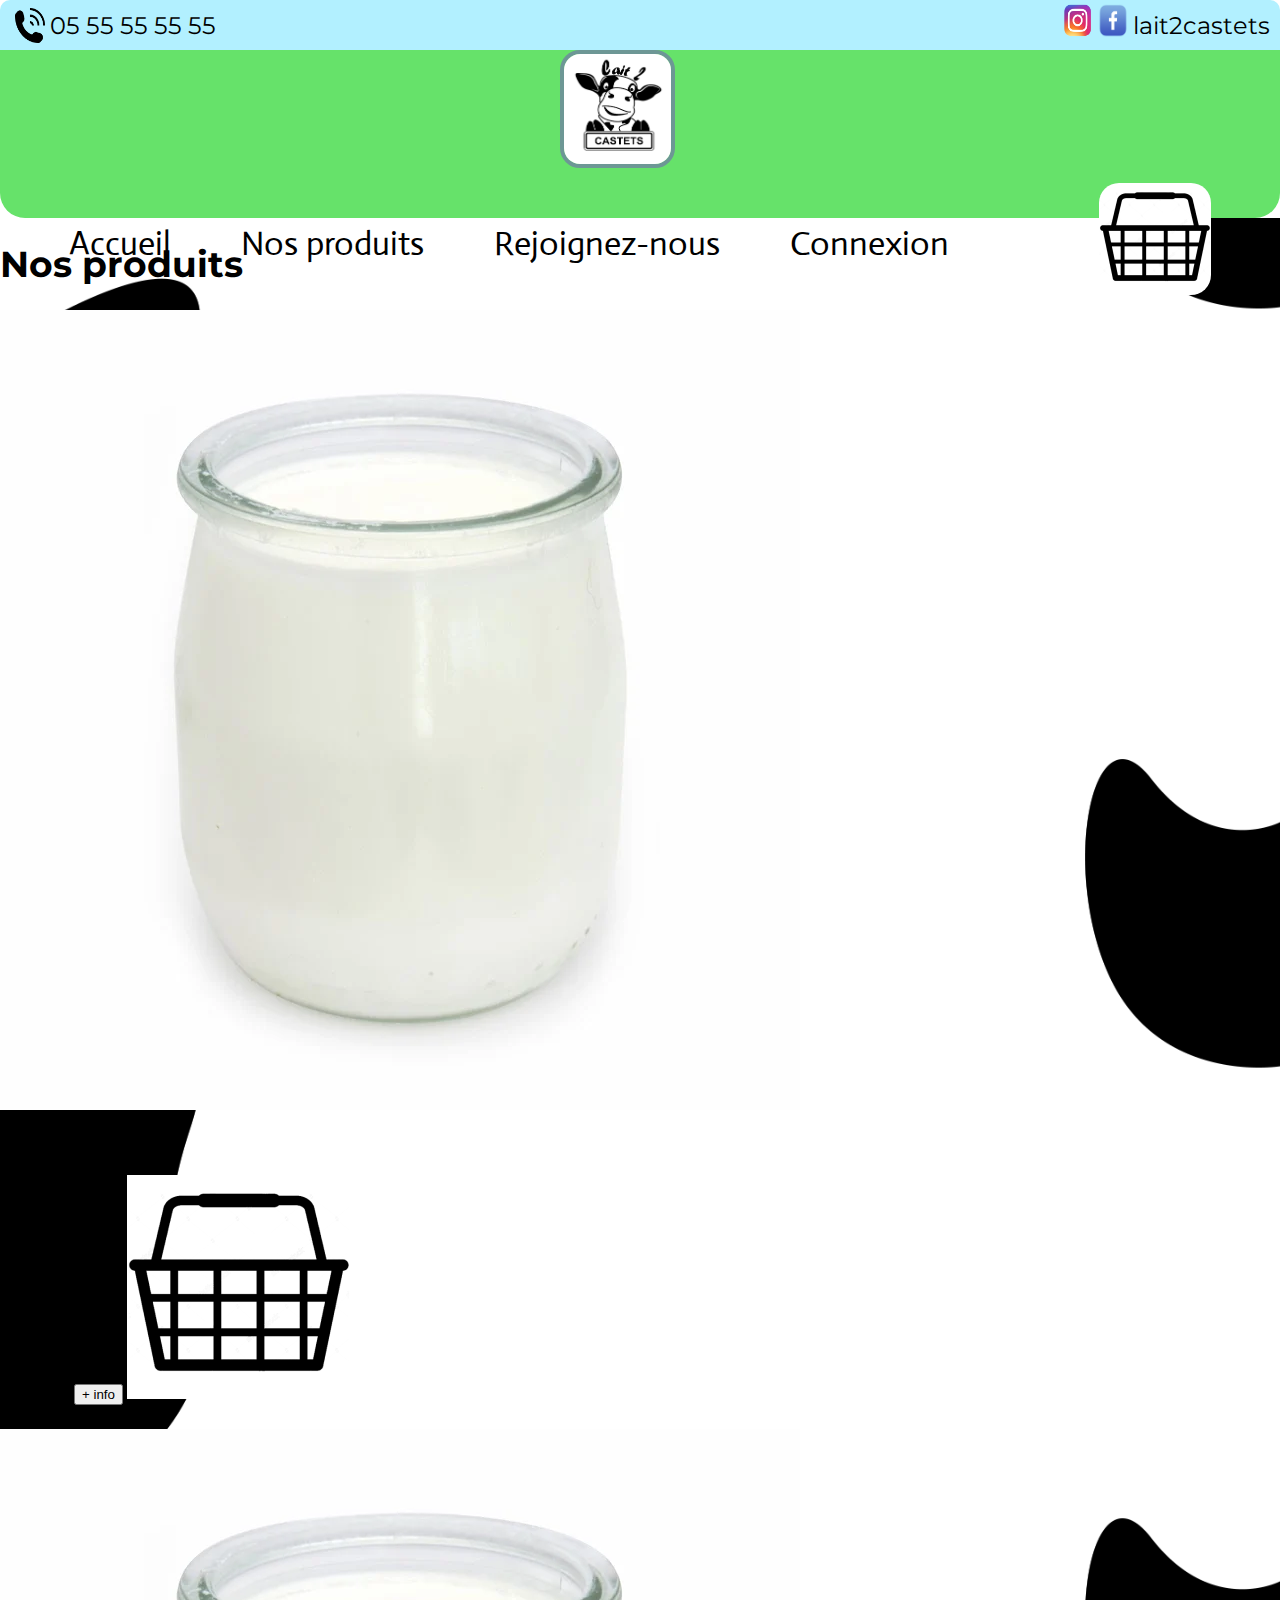
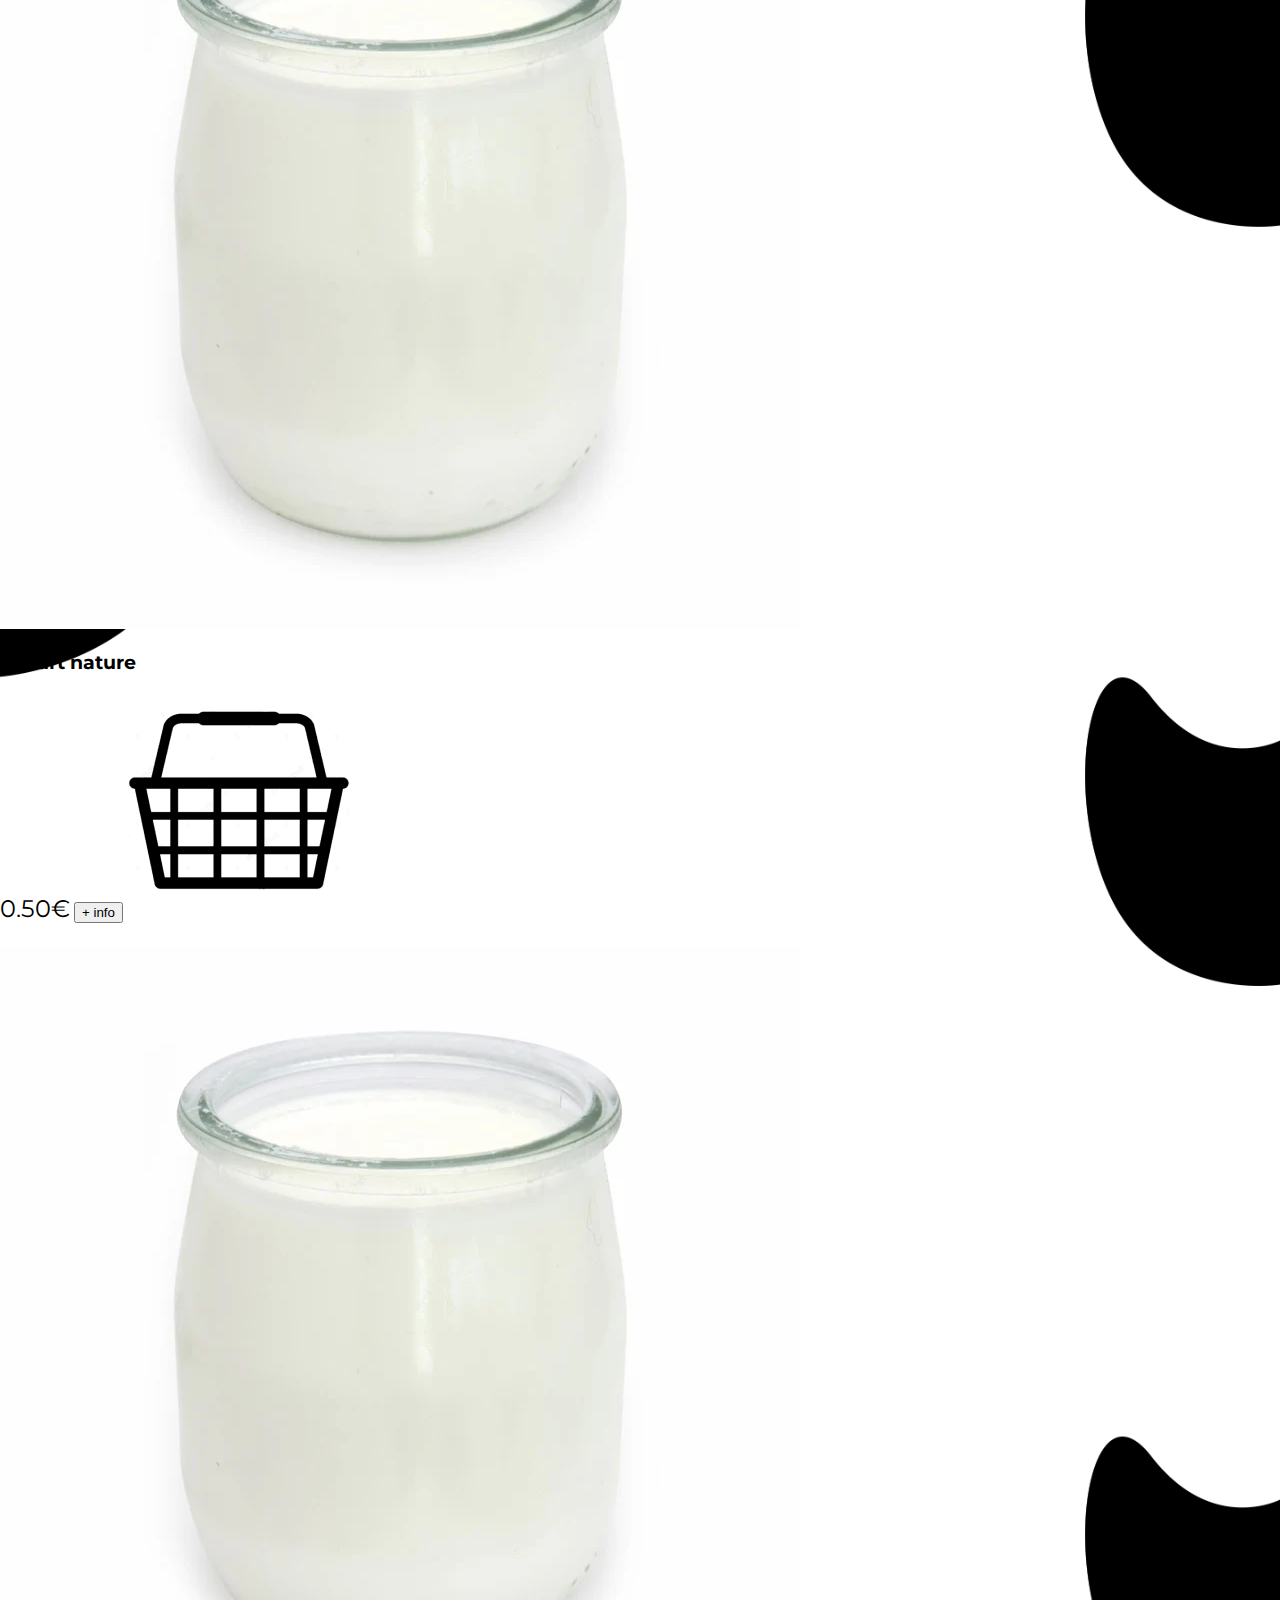
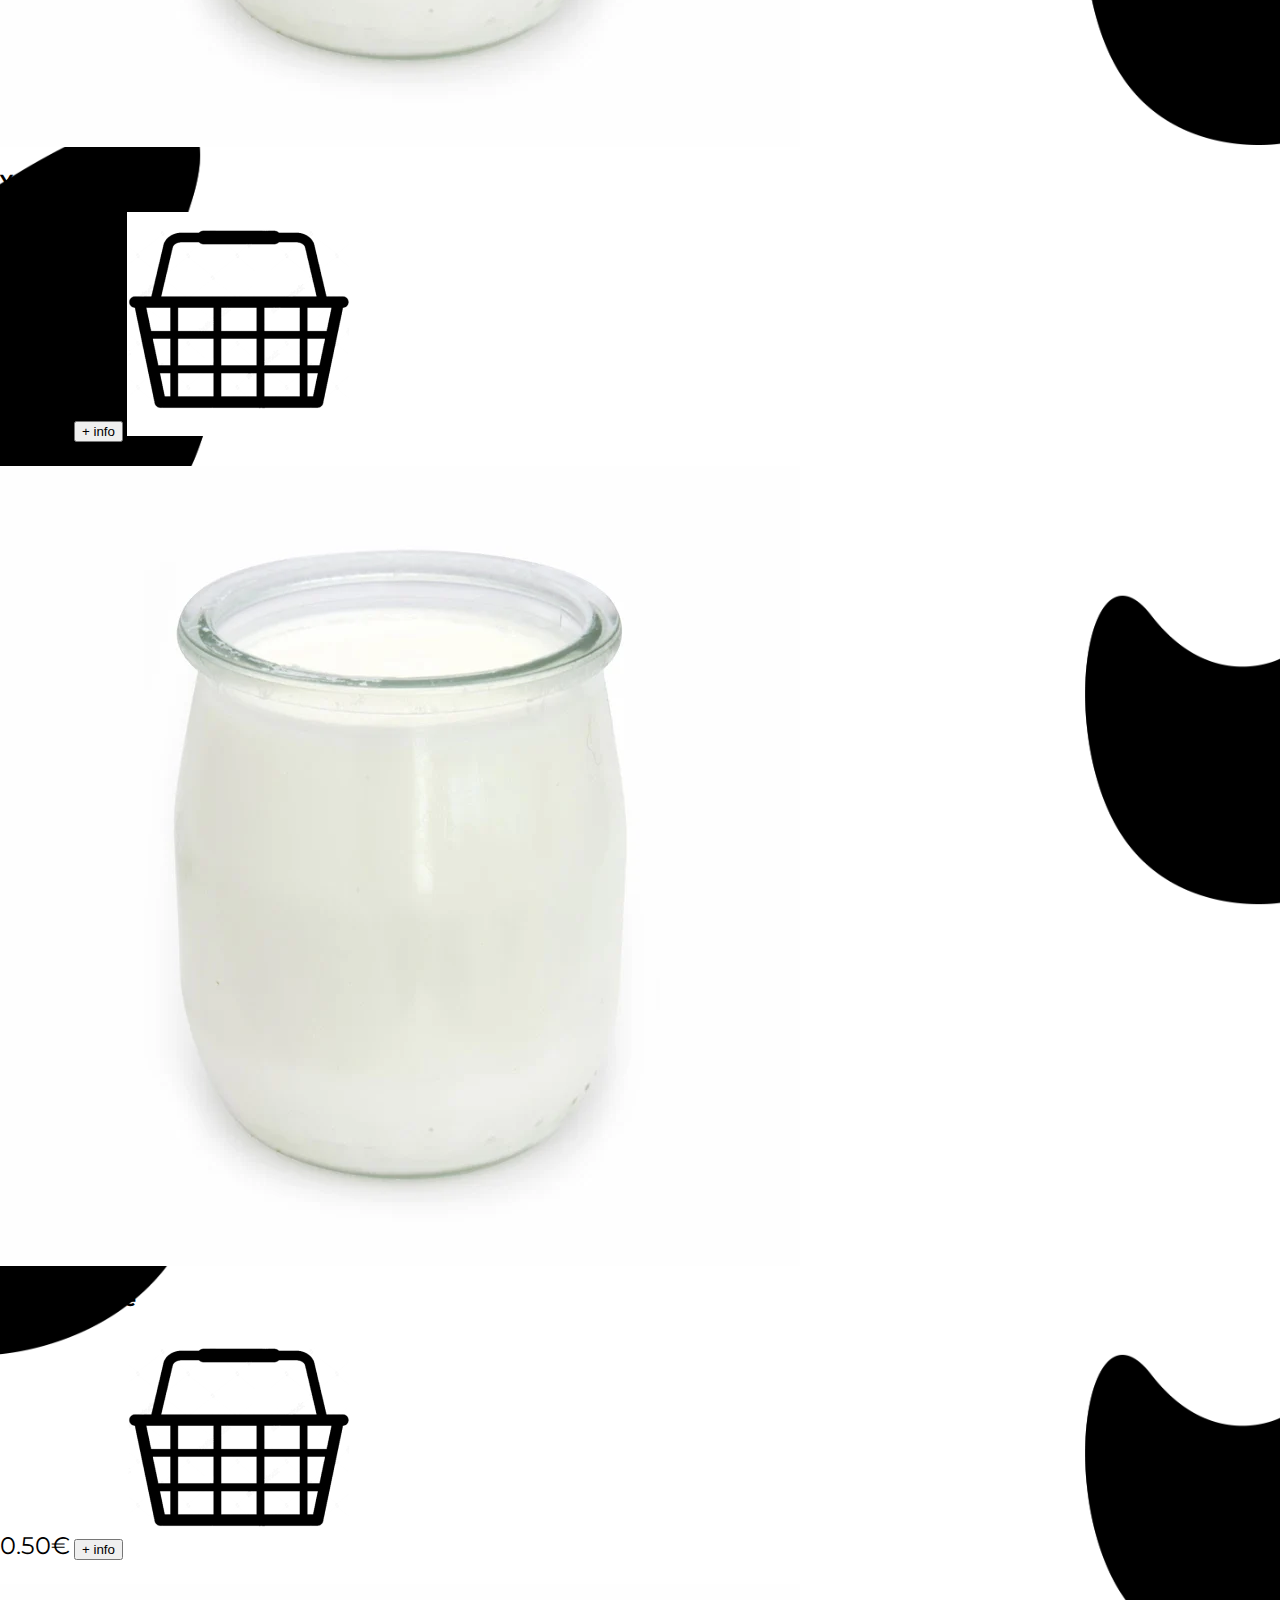
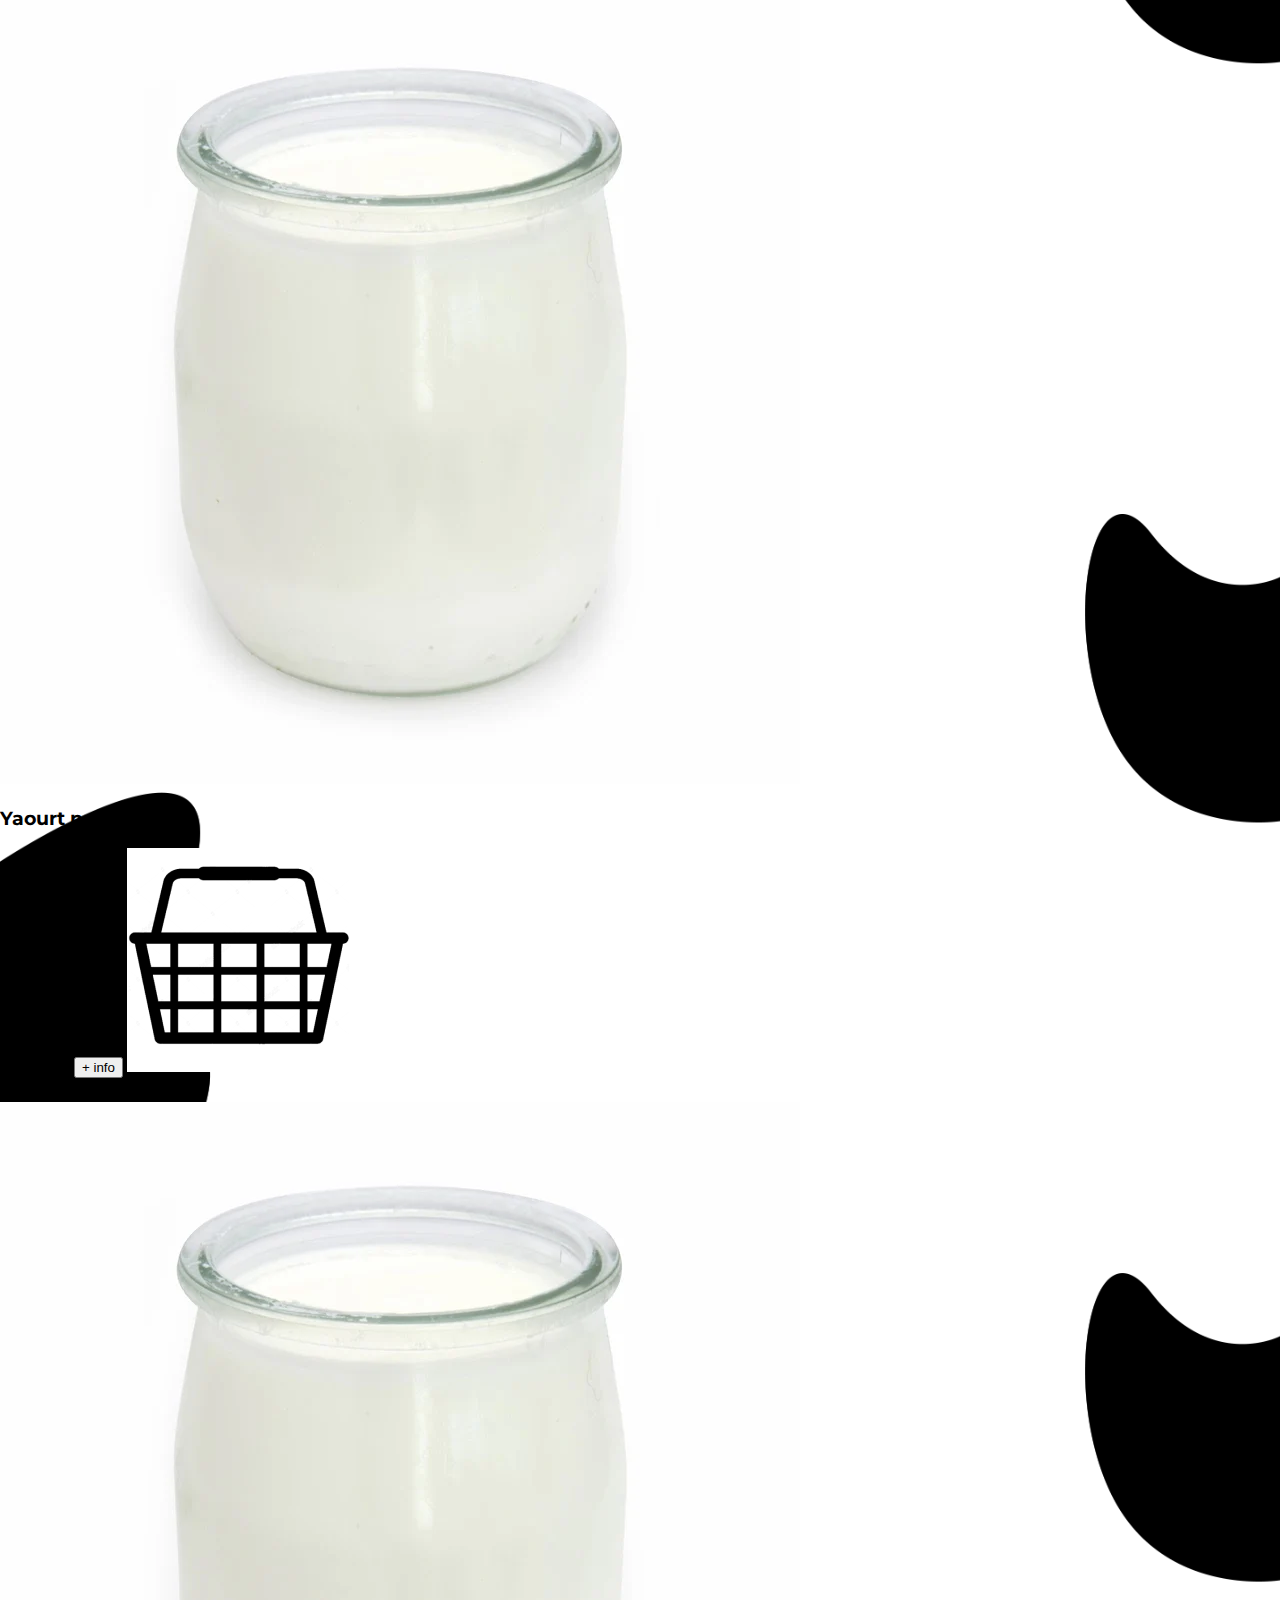
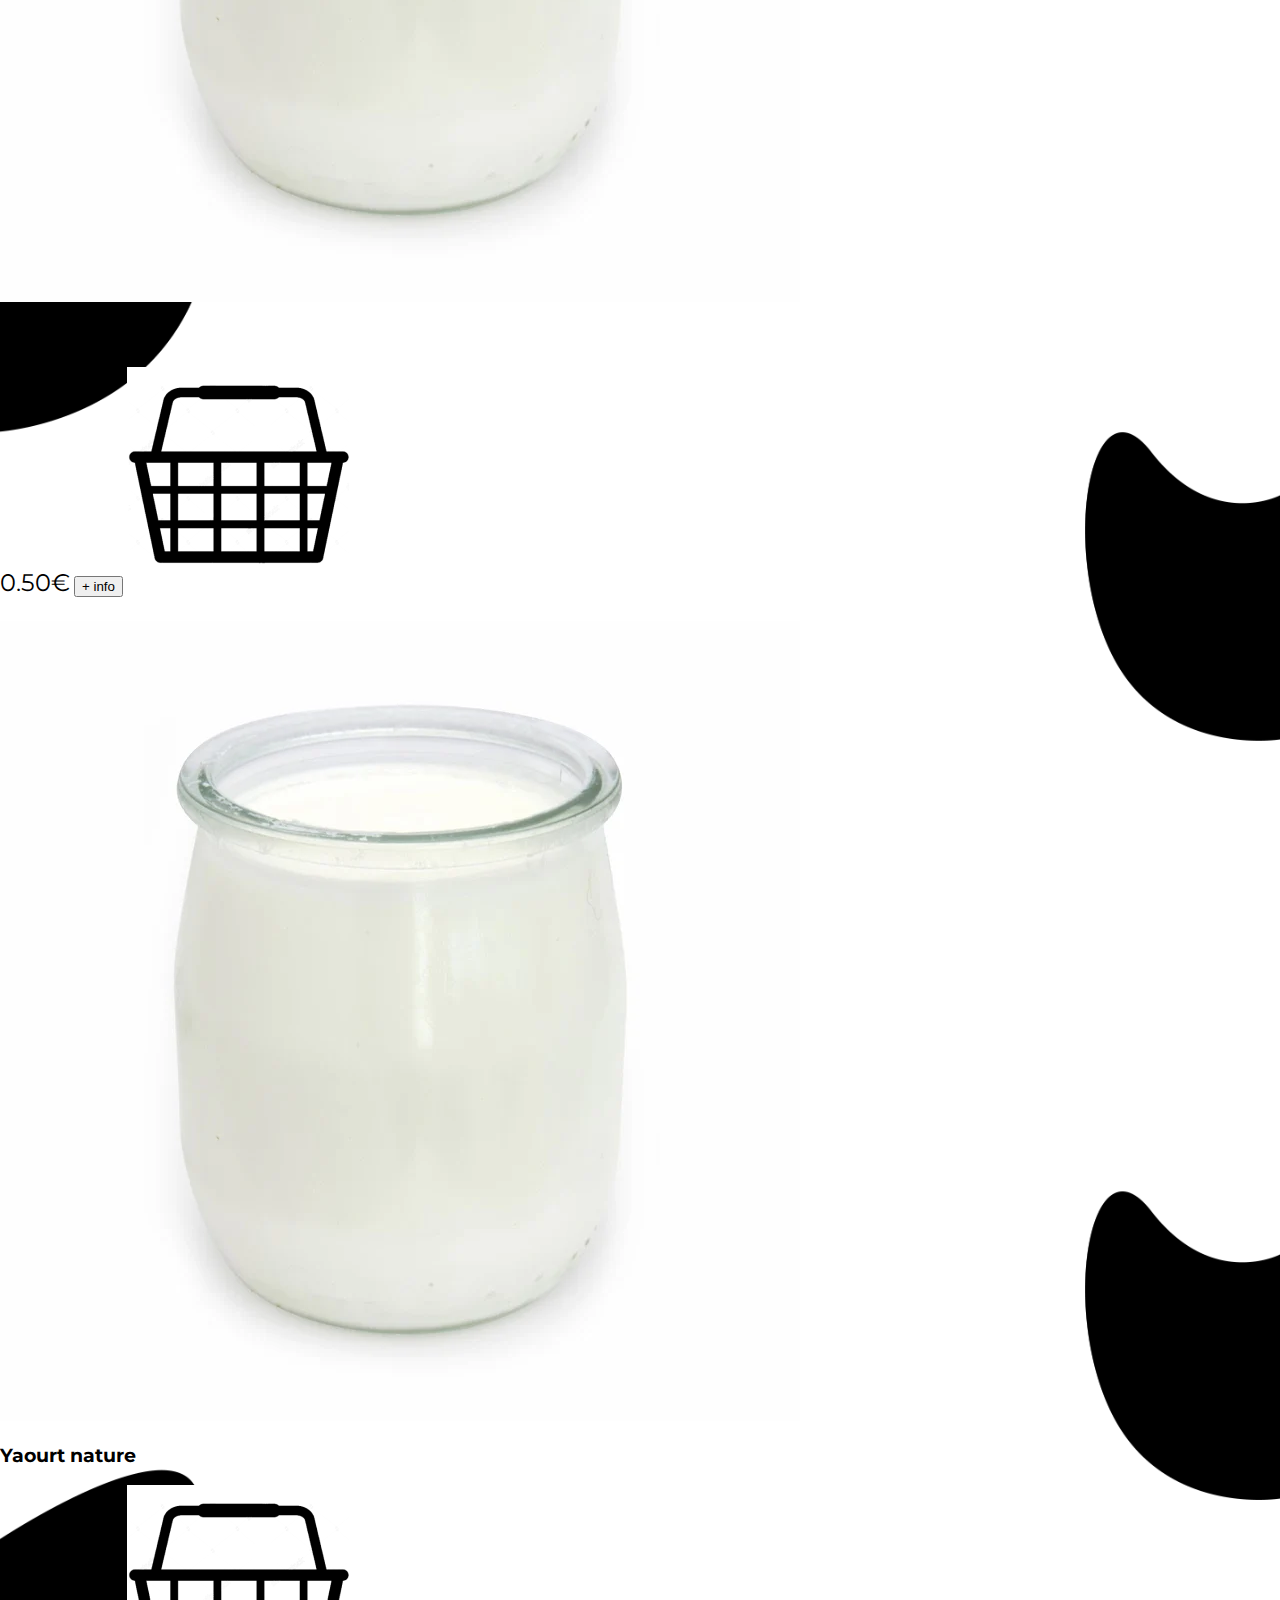
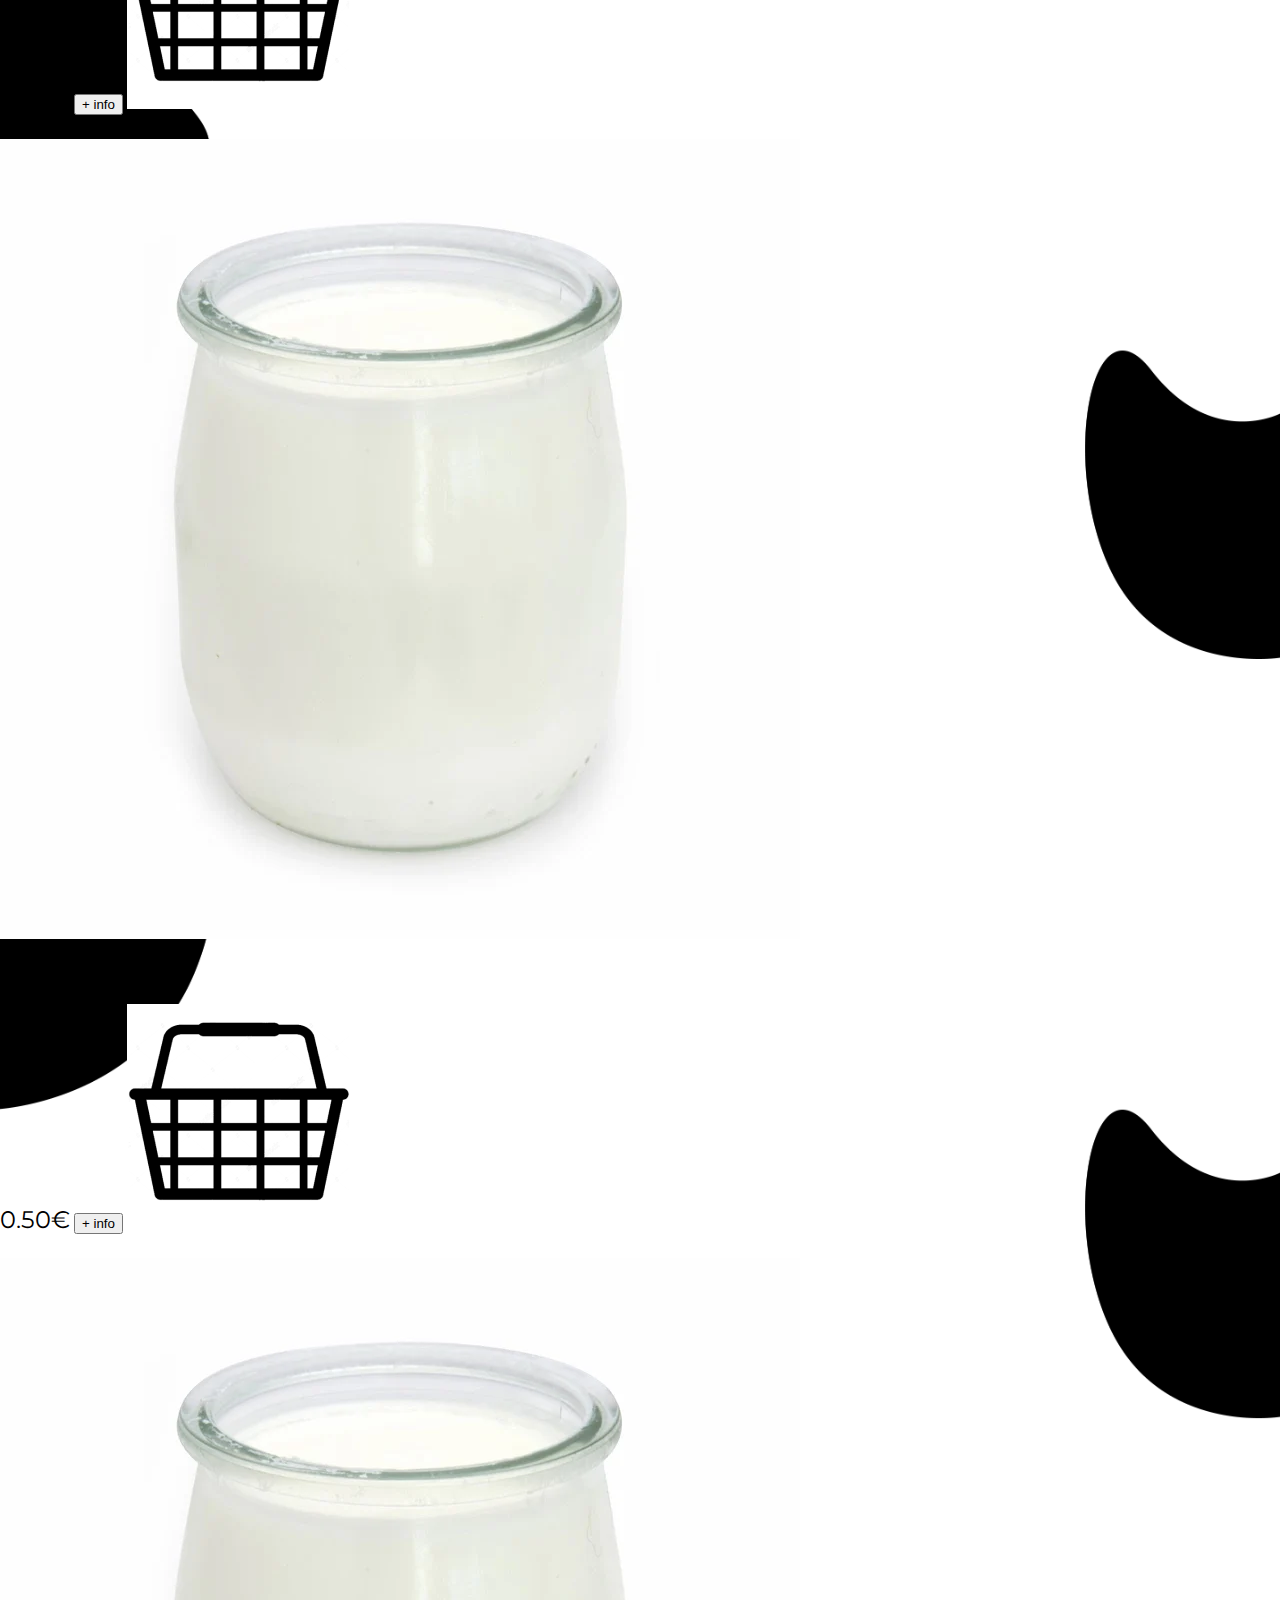
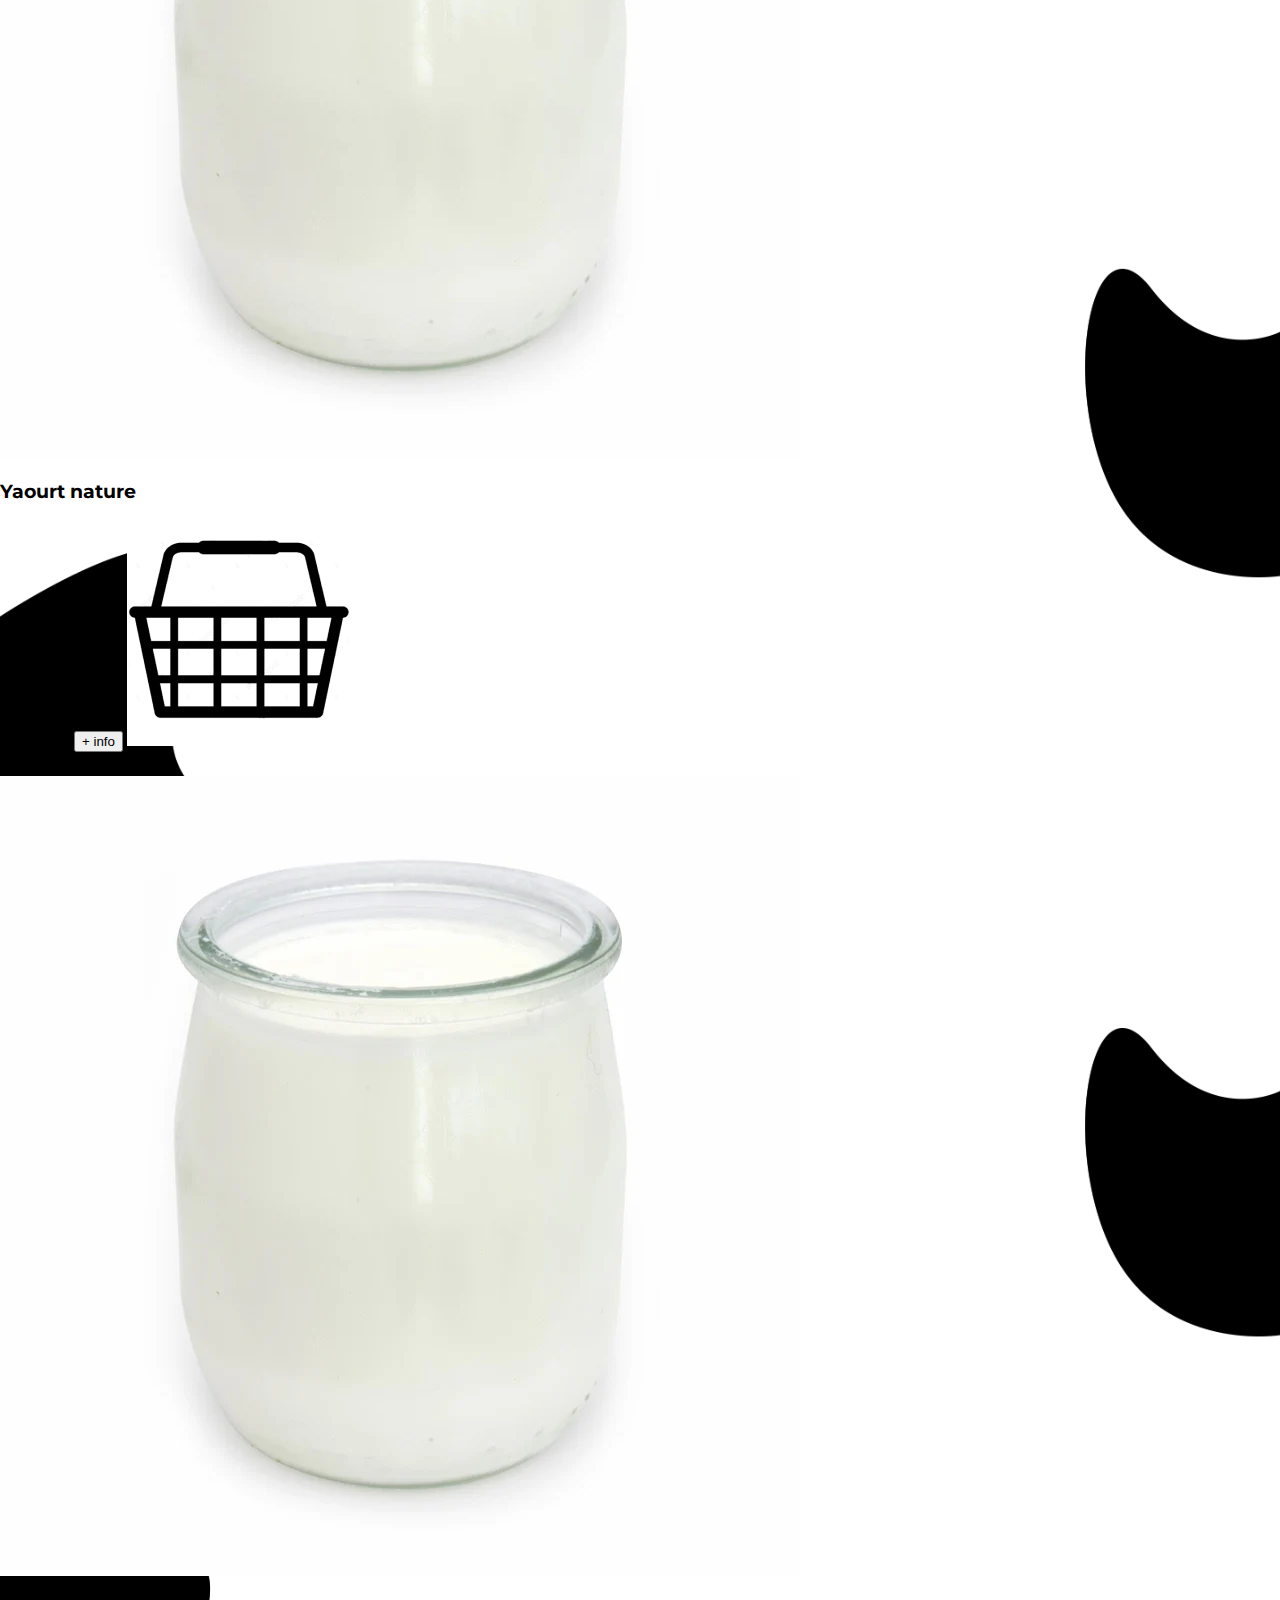
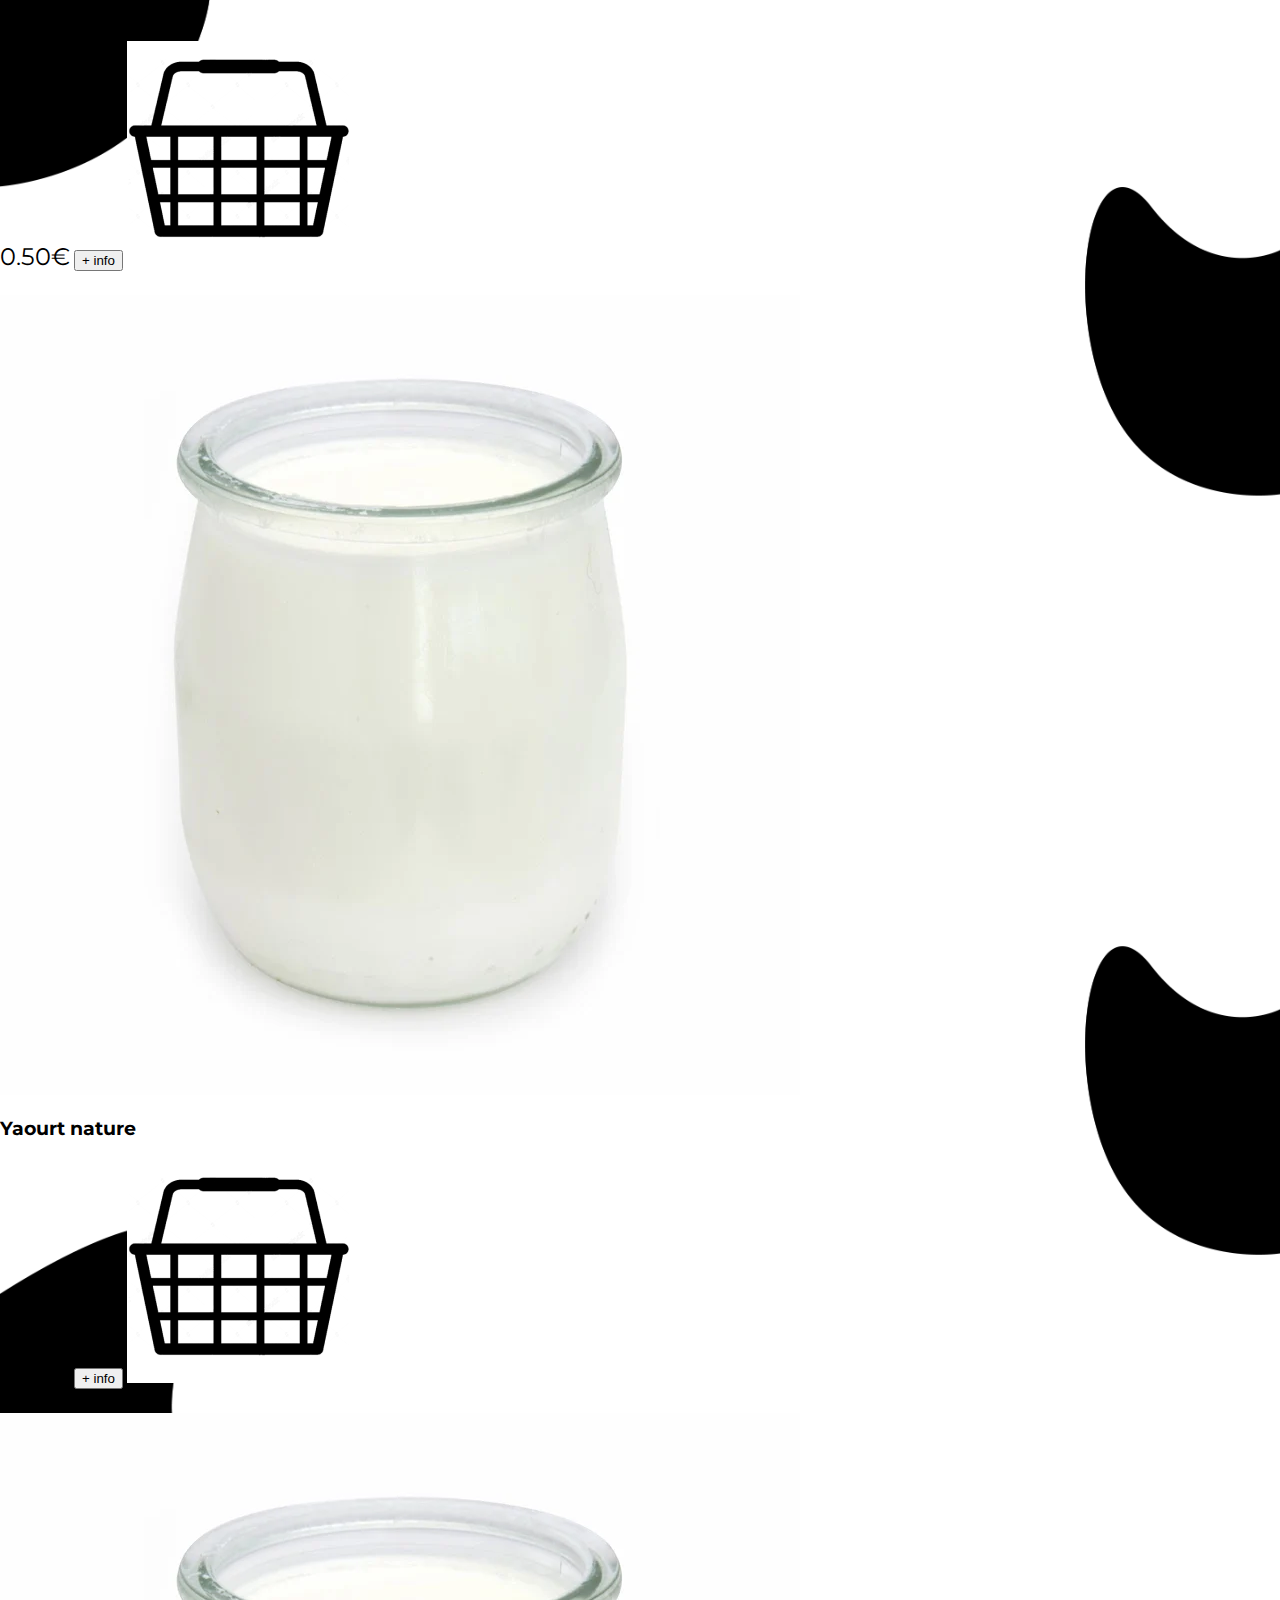
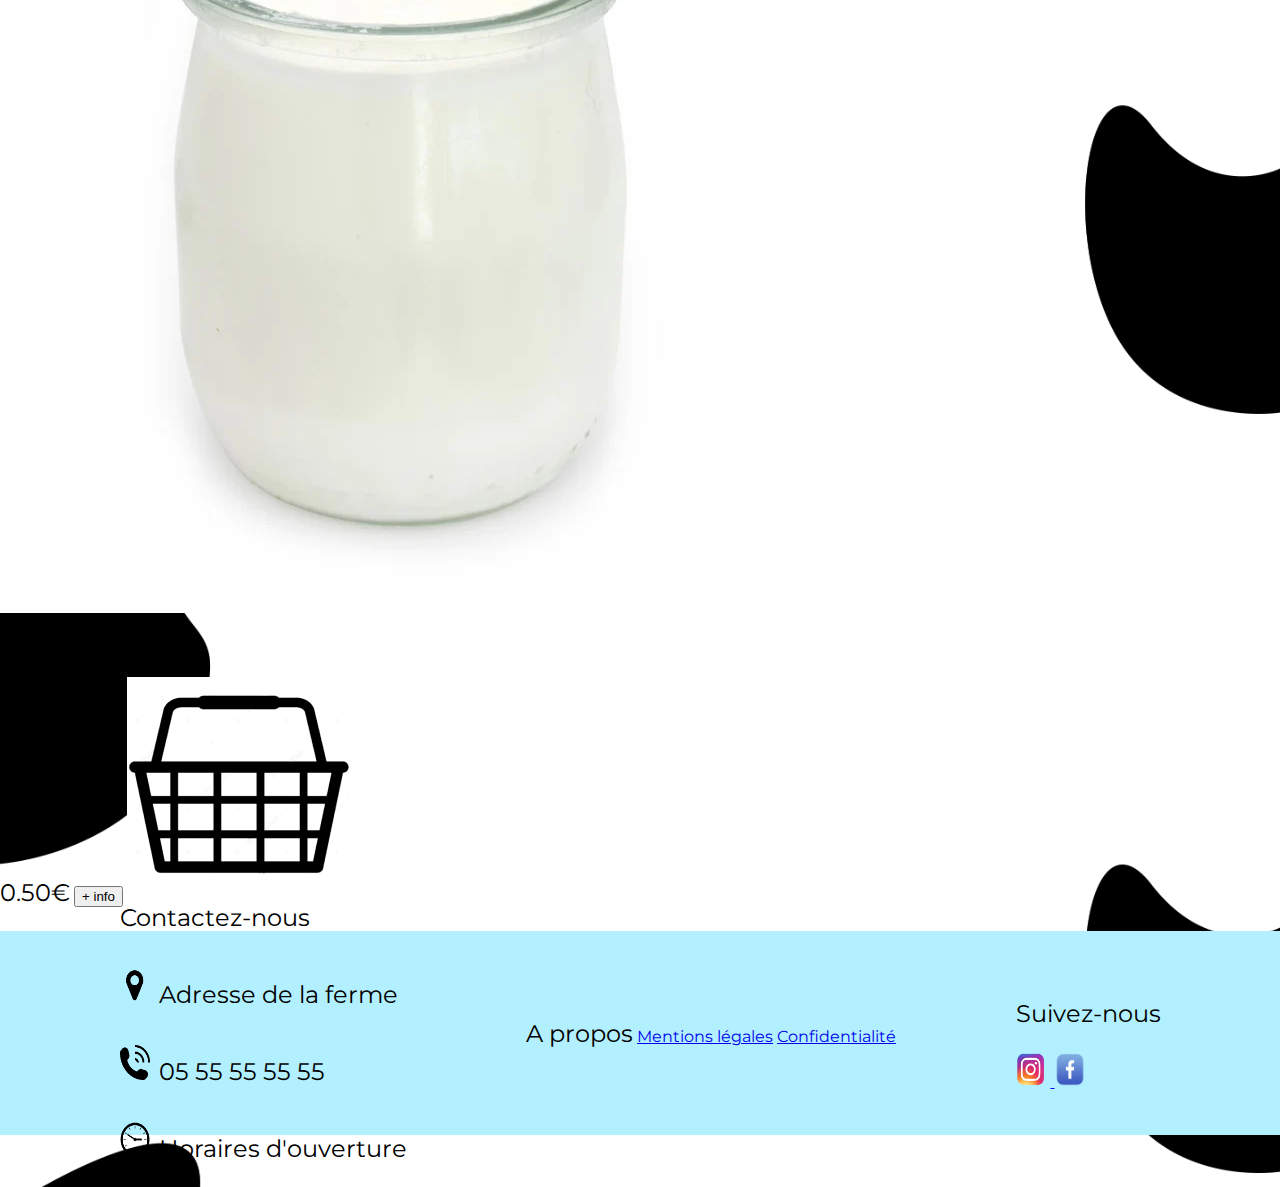
<file: nosProduits.html>
<!DOCTYPE html>
<html lang="fr" dir="ltr">
	<head>
		<meta charset="UTF-8">
		<title>Lait2Castets</title>
		<link rel="stylesheet" href="style1.css"> <!--fichier CSS utilisé pour la page-->
		<link rel="preconnect" href="https://fonts.googleapis.com">
		<link rel="preconnect" href="https://fonts.gstatic.com" crossorigin>
		<link href="https://fonts.googleapis.com/css2?family=Agbalumo&family=Actor&family=Montserrat:ital,wght@0,100..900;1,100..900&display=swap" rel="stylesheet">
	</head>
	
	<body>
	
		<header>
		
			<div id="top"> <!-- Contacts de la ferme -->
		
				<div class="top">
					<img class="petite-image" src="Images/icone-telephone.png" alt="Téléphone"> <!-- image telephone -->	
					<p> 05 55 55 55 55 </p>
				</div>
				
				<div class="top">
					<nav>
						<ul>
							<li>
								<a href="#"> 
									<img class="petite-image" src="Images/icone-instagram.png" alt="Logo d'instagram"> <!-- image instagram avec lien -->
								</a>
							</li>
							<li>
								<a href="#"> 
									<img class="petite-image" src="Images/icone-facebook.png" alt="Logo de Facebook"> <!-- image facebook avec lien -->
								</a>
							</li>
						</ul>
					</nav>

					<p> lait2castets </p>

				</div>
				
			</div>
			

			<div id="nav">

				<img class="logo" src="Images/logo-laits2castets.png" alt="logo de le ferme lait2Castets avec une vache qui tient le panneau du village Castets"> <!-- logo -->

				<nav> <!-- Menu dépliant-->
				
					<ul class="menu">
						<li> <!-- accueil -->
							<a href="page_accueil.html">Accueil</a>
						</li>
						
						<li> <!-- nos produits -->
							<a href="nosProduits.html">Nos produits</a>
							<ul>
								<li> <!-- les yaourts -->
									<a href="#">Yaourts</a>
								</li>
								<li> <!-- les fromages blancs -->
									<a href="#">Fromages blancs</a>
								</li>
								<li> <!-- les fromages -->
									<a href="#">Fromages</a>
								</li>
								<li> <!-- les glaces -->
									<a href="#">Glaces</a>
								</li>
								<li> <!-- lait -->
									<a href="#">Lait</a>
								</li>
							</ul>
						</li>
						
						<li> <!-- rejoignez-nous -->
							<a href="rejoignez-nous.html">Rejoignez-nous</a>
							<ul>
								<li> <!-- vendeur -->
									<a href="#">Vendeur.euse</a>
								</li>
								<li> <!-- technicien.ne fromager.ère -->
									<a href="#">Technicien.ne fromager.ère</a>
								</li>
								<li> <!-- vacher.ère -->
									<a href="#"> Vacher.ère</a>
								</li>
							</ul>
						</li>
						
						<li> <!-- connexion -->
							<a href="#"> Connexion</a>
							<ul>
								<li> <!-- entreprise -->
									<a href="#">Entreprise</a>
								</li>
								<li> <!-- particulier -->
									<a href="#">Particulier</a>
								</li>
							</ul>
						</li>
						
						<li> <!-- panier -->
							<a href="#"> 
								<img class="icone-panier" src="Images/icone-panier.png" alt="Panier"> <!-- panier avec lien --> 
							</a>
						</li>
					</ul>
				</nav>
			</div>
		</header>
		
		
		<section class="section-principale"> <!-- Section principale qui contient le contenu de la page -->

			<!--Titre de la page Nos produits-->
		
			<h1 class="titre-page">Nos produits</h1>


			<!--Les différents produits proposés-->
		
			<section class="unProduit">
				<img class="imageProduit" src="Images/yaourt_image.webp" > <!-- photo du produit -->
				<h3 class="texte-centre">Yaourt nature</h3> <!-- nom du produit -->
				<p class="prix">0.50€</p> <!-- prix du produit -->
				<button class=button>+ info</button> 
				<img class="imageProduitPanier" src="Images/icone-panier.png" alt="Panier"> <!-- image panier -->
			</section>
			
			<section class="unProduit">
				<img class="imageProduit" src="Images/yaourt_image.webp" > <!-- photo du produit -->
				<h3 class="texte-centre">Yaourt nature</h3> <!-- nom du produit -->
				<p class="prix">0.50€</p> <!-- prix du produit -->
				<button class=button>+ info</button> 
				<img class="imageProduitPanier" src="Images/icone-panier.png" alt="Panier"> <!-- image panier -->
			</section>
			
			<section class="unProduit">
				<img class="imageProduit" src="Images/yaourt_image.webp" > <!-- photo du produit -->
				<h3 class="texte-centre">Yaourt nature</h3> <!-- nom du produit -->
				<p class="prix">0.50€</p> <!-- prix du produit -->
				<button class=button>+ info</button> 
				<img class="imageProduitPanier" src="Images/icone-panier.png" alt="Panier"> <!-- image panier -->
			</section>
			
			<section class="unProduit">
				<img class="imageProduit" src="Images/yaourt_image.webp" > <!-- photo du produit -->
				<h3 class="texte-centre">Yaourt nature</h3> <!-- nom du produit -->
				<p class="prix">0.50€</p> <!-- prix du produit -->
				<button class=button>+ info</button> 
				<img class="imageProduitPanier" src="Images/icone-panier.png" alt="Panier"> <!-- image panier -->
			</section>
			
			<section class="unProduit">
				<img class="imageProduit" src="Images/yaourt_image.webp" > <!-- photo du produit -->
				<h3 class="texte-centre">Yaourt nature</h3> <!-- nom du produit -->
				<p class="prix">0.50€</p> <!-- prix du produit -->
				<button class=button>+ info</button> 
				<img class="imageProduitPanier" src="Images/icone-panier.png" alt="Panier"> <!-- image panier -->
			</section>
			
			<section class="unProduit">
				<img class="imageProduit" src="Images/yaourt_image.webp" > <!-- photo du produit -->
				<h3 class="texte-centre">Yaourt nature</h3> <!-- nom du produit -->
				<p class="prix">0.50€</p> <!-- prix du produit -->
				<button class=button>+ info</button> 
				<img class="imageProduitPanier" src="Images/icone-panier.png" alt="Panier"> <!-- image panier -->
			</section>
			
			<section class="unProduit">
				<img class="imageProduit" src="Images/yaourt_image.webp" > <!-- photo du produit -->
				<h3 class="texte-centre">Yaourt nature</h3> <!-- nom du produit -->
				<p class="prix">0.50€</p> <!-- prix du produit -->
				<button class=button>+ info</button> 
				<img class="imageProduitPanier" src="Images/icone-panier.png" alt="Panier"> <!-- image panier -->
			</section>
			
			<section class="unProduit">
				<img class="imageProduit" src="Images/yaourt_image.webp" > <!-- photo du produit -->
				<h3 class="texte-centre">Yaourt nature</h3> <!-- nom du produit -->
				<p class="prix">0.50€</p> <!-- prix du produit -->
				<button class=button>+ info</button> 
				<img class="imageProduitPanier" src="Images/icone-panier.png" alt="Panier"> <!-- image panier -->
			</section>
			
			<section class="unProduit">
				<img class="imageProduit" src="Images/yaourt_image.webp" > <!-- photo du produit -->
				<h3 class="texte-centre">Yaourt nature</h3> <!-- nom du produit -->
				<p class="prix">0.50€</p> <!-- prix du produit -->
				<button class=button>+ info</button> 
				<img class="imageProduitPanier" src="Images/icone-panier.png" alt="Panier"> <!-- image panier -->
			</section>
			
			<section class="unProduit">
				<img class="imageProduit" src="Images/yaourt_image.webp" > <!-- photo du produit -->
				<h3 class="texte-centre">Yaourt nature</h3> <!-- nom du produit -->
				<p class="prix">0.50€</p> <!-- prix du produit -->
				<button class=button>+ info</button> 
				<img class="imageProduitPanier" src="Images/icone-panier.png" alt="Panier"> <!-- image panier -->
			</section>
			
			<section class="unProduit">
				<img class="imageProduit" src="Images/yaourt_image.webp" > <!-- photo du produit -->
				<h3 class="texte-centre">Yaourt nature</h3> <!-- nom du produit -->
				<p class="prix">0.50€</p> <!-- prix du produit -->
				<button class=button>+ info</button> 
				<img class="imageProduitPanier" src="Images/icone-panier.png" alt="Panier"> <!-- image panier -->
			</section>
			
			<section class="unProduit">
				<img class="imageProduit" src="Images/yaourt_image.webp" > <!-- photo du produit -->
				<h3 class="texte-centre">Yaourt nature</h3> <!-- nom du produit -->
				<p class="prix">0.50€</p> <!-- prix du produit -->
				<button class=button>+ info</button> 
				<img class="imageProduitPanier" src="Images/icone-panier.png" alt="Panier"> <!-- image panier -->
			</section>
		
		</section>
		
		<footer id="footer">
			
			<!--Contactez-nous-->
			<div class="lesPartiesFooter">
			
				<p class = "titresFooter">Contactez-nous</p> 	

				
				<!--adresse de la ferme-->
				
				<div class="milieu-footer">
					<img class="petite-image" src="Images/icone-point.png" alt="Point indiquant un endroit">
					<p class="milieu-footer">Adresse de la ferme</p> <!--Adresse de la ferme-->
				</div>
					
				<!--numéro de téléphone-->
				
				<div class="milieu-footer">				
					<img class="petite-image" src="Images/icone-telephone.png" alt="Téléphone">
					<p class="milieu-footer">05 55 55 55 55</p> <!--Numéro de télephone de la ferme-->
				</div>
				
				
				<!--horraire d'ouverture-->
				
				<div class="milieu-footer">
					<img class="petite-image" src="Images/icone-horloge.png" >
					<p class="milieu-footer">Horaires d'ouverture</p> <!--Horaires d'ouverture-->
				</div>
			
			</div>
			
			<!--A propos-->
			<div  class="lesPartiesFooter">
			
				<p class = "titresFooter">A propos</p> <!--A propos-->
				
				<a class="liensFooter" href="#">Mentions légales</a> <!--Mentions légales-->
						
				<a class="liensFooter" href="#">Confidentialité</a> <!--Confidentailité-->
				
			</div>
			
			<!--Suivez-nous-->
			
			<div  class="lesPartiesFooter">
				<p class = "titresFooter">Suivez-nous</p> <!--Suivez-nous-->
				
				<div class="">
				
					<a href="#" title="instagram">
						<img class="petite-image" src="Images/icone-instagram.png" alt="Logo d'instagram"> <!--Image instagram avec lien-->
					</a>
					<a href="#" title="facebook">
						<img class="petite-image" src="Images/icone-facebook.png" alt="Logo de Facebook"> <!--Image Facebook avec lien-->
					</a>
				
				</div>
				
			</div>
			
		</footer>
		
	</body>
	
</html>
</file>
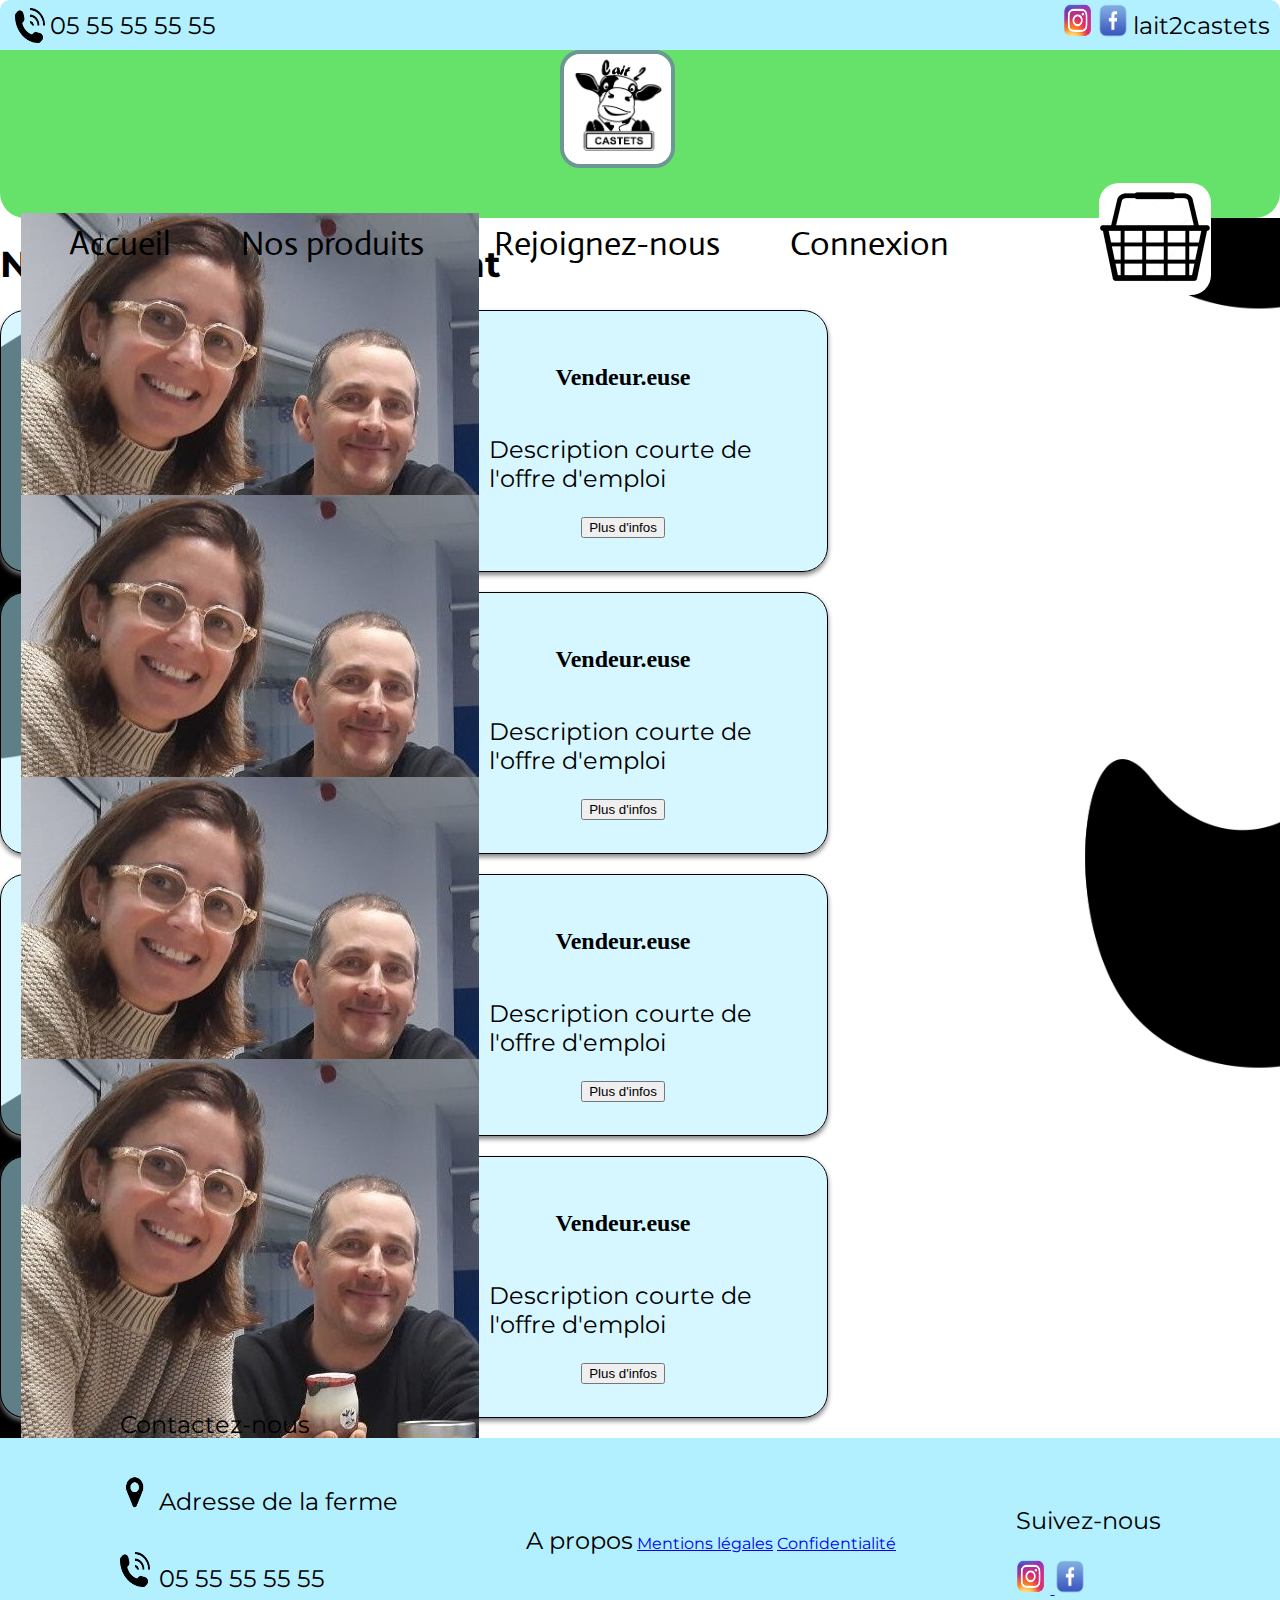
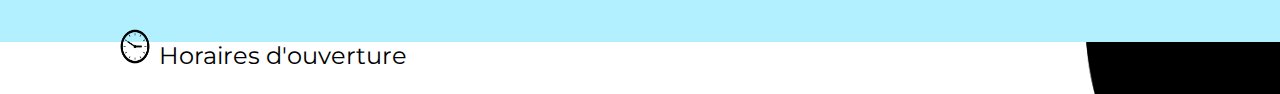
<file: rejoignez-nous.html>
<!DOCTYPE html>
<html lang="fr" dir="ltr">
	<head>
		<meta charset="UTF-8">
		<title>Lait2Castets</title>
		<link rel="stylesheet" href="style1.css"> <!--fichier CSS utilisé pour la page-->
		<link rel="preconnect" href="https://fonts.googleapis.com">
		<link rel="preconnect" href="https://fonts.gstatic.com" crossorigin>
		<link href="https://fonts.googleapis.com/css2?family=Agbalumo&family=Actor&family=Montserrat:ital,wght@0,100..900;1,100..900&display=swap" rel="stylesheet">
	</head>
	
	<body>
	
		<header>
		
			<div id="top"> <!-- Contacts de la ferme -->
		
				<div class="top">
					<img class="petite-image" src="Images/icone-telephone.png" alt="Téléphone"> <!-- image telephone -->	
					<p> 05 55 55 55 55 </p>
				</div>
				
				<div class="top">
					<nav>
						<ul>
							<li>
								<a href="#"> 
									<img class="petite-image" src="Images/icone-instagram.png" alt="Logo d'instagram"> <!-- image instagram avec lien -->
								</a>
							</li>
							<li>
								<a href="#"> 
									<img class="petite-image" src="Images/icone-facebook.png" alt="Logo de Facebook"> <!-- image facebook avec lien -->
								</a>
							</li>
						</ul>
					</nav>

					<p> lait2castets </p>

				</div>
				
			</div>
			

			<div id="nav">

				<img class="logo" src="Images/logo-laits2castets.png" alt="Logo de le ferme lait2Castets avec une vache qui tient le panneau du village Castets"> <!-- logo -->

				<nav> <!-- Menu dépliant-->
				
					<ul class="menu">
						<li> <!-- accueil -->
							<a href="page_accueil.html">Accueil</a>
						</li>
						
						<li> <!-- nos produits -->
							<a href="nosProduits.html">Nos produits</a>
							<ul>
								<li> <!-- les yaourts -->
									<a href="#">Yaourts</a>
								</li>
								<li> <!-- les fromages blancs -->
									<a href="#">Fromages blancs</a>
								</li>
								<li> <!-- les fromages -->
									<a href="#">Fromages</a>
								</li>
								<li> <!-- les glaces -->
									<a href="#">Glaces</a>
								</li>
								<li> <!-- lait -->
									<a href="#">Lait</a>
								</li>
							</ul>
						</li>
						
						<li> <!-- rejoignez-nous -->
							<a href="rejoignez-nous.html">Rejoignez-nous</a>
							<ul>
								<li> <!-- vendeur -->
									<a href="#">Vendeur.euse</a>
								</li>
								<li> <!-- technicien.ne fromager.ère -->
									<a href="#">Technicien.ne fromager.ère</a>
								</li>
								<li> <!-- vacher.ère -->
									<a href="#"> Vacher.ère</a>
								</li>
							</ul>
						</li>
						
						<li> <!-- connexion -->
							<a href="#"> Connexion</a>
							<ul>
								<li> <!-- entreprise -->
									<a href="#">Entreprise</a>
								</li>
								<li> <!-- particulier -->
									<a href="#">Particulier</a>
								</li>
							</ul>
						</li>
						
						<li> <!-- panier -->
							<a href="#"> 
								<img class="icone-panier" src="Images/icone-panier.png" alt="Panier"> <!-- panier avec lien --> 
							</a>
						</li>
					</ul>
				</nav>
			</div>
		</header>

		<section id="section-offres-recrut" class="section-principale"> <!--Contenu de la page Rejoignez-nous-->

			<!--Titre-->

			<h1 class="titre-page">Nos offres de recrutement</h1>

			
			<!--Les différentes offres de recrutement-->
			
			<section class="offre-recrutement">
				<img src="Images/img-vendeurs-lait2castet.jpg" > <!-- image des vendeurs (considérée comme décorative)-->
				<section class="style-infos-recrut">
					<h2>Vendeur.euse</h2>
					<p>Description courte de l'offre d'emploi<br></p>
					<button class="button"> Plus d'infos </button>
				</section>
			</section>
			
			<section class="offre-recrutement">
				<img src="Images/img-vendeurs-lait2castet.jpg" >
				<section class="style-infos-recrut">
					<h2>Vendeur.euse</h2>
					<p>Description courte de l'offre d'emploi<br></p>
					<button class="button"> Plus d'infos </button>
				</section>
			</section>

			<section class="offre-recrutement">
				<img src="Images/img-vendeurs-lait2castet.jpg" >
				<section class="style-infos-recrut">
					<h2>Vendeur.euse</h2>
					<p>Description courte de l'offre d'emploi<br></p>
					<button class="button"> Plus d'infos </button>
				</section>
			</section>

			<section class="offre-recrutement">
				<img src="Images/img-vendeurs-lait2castet.jpg" >
				<section class="style-infos-recrut">
					<h2>Vendeur.euse</h2>
					<p>Description courte de l'offre d'emploi<br></p>
					<button class="button"> Plus d'infos </button>
				</section>
			</section>

		</section>

		<footer id="footer">
				
			<!--Contactez-nous-->
			<div class="lesPartiesFooter">
			
				<p class = "titresFooter">Contactez-nous</p> 	

				
				<!--adresse de la ferme-->
				
				<div class="milieu-footer">
					<img class="petite-image" src="Images/icone-point.png" alt="Point indiquant un endroit">
					<p class="milieu-footer">Adresse de la ferme</p> <!--Adresse de la ferme-->
				</div>
					
				<!--numéro de téléphone-->
				
				<div class="milieu-footer">				
					<img class="petite-image" src="Images/icone-telephone.png" alt="Téléphone">
					<p class="milieu-footer">05 55 55 55 55</p> <!--Numéro de télephone de la ferme-->
				</div>
				
				
				<!--horraire d'ouverture-->
				
				<div class="milieu-footer">
					<img class="petite-image" src="Images/icone-horloge.png" alt="Horloge">
					<p class="milieu-footer">Horaires d'ouverture</p> <!--Horaires d'ouverture-->
				</div>
			
			</div>
			
			<!--A propos-->
			<div  class="lesPartiesFooter">
			
				<p class = "titresFooter">A propos</p> <!--A propos-->
				
				<a class="liensFooter" href="#">Mentions légales</a> <!--Mentions légales-->
						
				<a class="liensFooter" href="#">Confidentialité</a> <!--Confidentailité-->
				
			</div>
			
			<!--Suivez-nous-->
			
			<div  class="lesPartiesFooter">
				<p class = "titresFooter">Suivez-nous</p> <!--Suivez-nous-->
				
				<div class="">
				
					<a href="#" title="instagram">
						<img class="petite-image" src="Images/icone-instagram.png" alt="Logo d'instagram"> <!--Image instagram avec lien-->
					</a>
					<a href="#" title="facebook">
						<img class="petite-image" src="Images/icone-facebook.png" alt="Logo de Facebook"> <!--Image Facebook avec lien-->
					</a>
				
				</div>
				
			</div>
			
		</footer>

		
	</body>
	
</html>
</file>
<file: style1.css>
*{
	box-sizing: border-box;
}

body{
	font-family: montserrat;
	margin-left: auto;
	margin-right: auto;
	margin: 0;
	padding: 0;
	display: flex;
	flex-direction: column;
	min-height: 100vh;

    /*Fais l'image répétée en arrière-plan*/
    background-image: url("Images/taches-vaches.png");
    background-clip: border-box;
    background-repeat: repeat;
    background-size: 100%;
}

header{
	display: block;
	background-color: #ffffff;
	font-family: montserrat;
}

nav {
    display: flex;
    align-items: center; /* centre le menu verticalement */
    font-size: 34px; /* taille de la police */
}

h1 {
    font-size: 36px;
}

h2 {
    font-family: agbalumo-regular;
}

footer{
	display: flex;
	height: 204px;
	justify-content: space-evenly;
	align-items: center;
}

ul
{
	display: inline-flex;
	list-style: none;
}

li{
	display: block;
	list-style: none;
	text-align: center;
	unicode-bidi: isolate;
}

p{
	display: inline-block;
    font-size: 24px;
}


/* <uniquifier>: Utilise un nom de classe unqiue et descriptif
   <weight>: Utilise une valeur de 100 à 900 */

.montserrat-<uniquifier> {	
	font-family: "Montserrat", sans-serif;
	font-optical-sizing: auto;
	font-weight: <weight>;
	font-style: normal;
}

.actor-regular {
  font-family: "Actor", sans-serif;
  font-weight: 400;
  font-style: normal;
}

.agbalumo-regular {
    font-family: "Agbalumo", serif;
    font-weight: 400;
    font-style: normal;
}

#footer
{ 
	background-color: #b2f0ff;
}

#top {
    border-top-left-radius: 10px;
    border-top-right-radius: 10px;
    display: flex; /* Utilise une flex-box pour aligner */
    justify-content: space-between; /* Créé un espace entre les éléments*/
    align-items: center; /* Centre les éléments verticalement */
    height: 50px; /* Maintient la taille */
    background-color: #b2f0ff;
    font-size: 18px;
    padding: 0 10px; /* Ajoute du padding horizontal*/
}

.top {
    display: flex; /* Utilise flexbox pour les éléments fils*/
    align-items: center; /* Centre les éléments verticalement */
	padding-left: 5px;
}

#nav
{
	height: 168px;
    display: flex;
    flex-wrap: wrap;
    justify-content: center; /* centre le menu horizontalement */
    align-items: center; /* centre le menu verticalement */
    background-color: #66e26a;
    font-family: 'Actor', sans-serif; /* police pour le menu*/
    font-size: 34px; /* taille de la police */
    border-bottom-left-radius: 25px;
    border-bottom-right-radius: 25px; /*les arrondis du menu*/
}

#section
{
}

.petite-image {
    display: inline-block;
    width: 30px;
    height: 35px;
    margin-right: 5px; /* Ajoute des espace entre les images et le texte */
}

.logo
{
	border: solid 4px #6d9795;
	width: 115px;
	height: 118px;
	border-radius: 20px;
	margin-right: 45px;
}

.icone-panier
{
	width: 112px;
	height: 112px;
	border-radius: 20px;
	margin-left: 80px;
}

.milieu-top{
	vertical-align: text-top;
}

.menu {
    display: flex; /* Utilise flexbox pour le menu */
    flex-direction: row;
    justify-content: space-between; /* Fais des espaces égaux entre les éléments */
    align-items: center; 
    padding: 0; /* Enlève le padding par défaut*/
    margin: 0; /* Enlève la marge par défaut */
    list-style: none; /* Enlève les points de liste */
}

.menu > li {
    position: relative; /* Position relative pour position absolue de ul */
}

.menu > li > a {
    padding: 15px;
}

.menu > li > ul {
    display: none; /* Cache les liens des sous-menus  */
    position: absolute; /* Les met en position absolue */
    background-color: #66e26a; /* Pour que la couleur des sous-menu va avec la couleur du nav */
    padding: 10px; /* Ajoute du padding */
    border-radius: 5px; /* Optionel: arrondis des côtés */
}

.menu > li:hover > ul {
    display: block; /* Montre les sous-menus quand la souris passe dessus */
}

.menu li {
    margin: 0 20px; /* Ajuste la distance entre les éléments du menu*/
    text-align: center; /* Centre le texte dans chaque élément du menu */
}

.menu a {
	display: block; /* Fais du lien un élément block pour plus d'espace pour clicker */
    padding: 10px; /* Ajoute du padding pour augmenter l'espace clickable */
    color: #000; /* Couleur du lien */
    text-decoration: none; /* Enlève le souslignage */
    font-family: 'Actor', sans-serif;
}

.menu a:hover {
    text-decoration: underline; /* Montre les soulignage des sous-menus quand la souris passe dessus */
}

ul ul li {
    font-size: 16px; /* Donne une taille de texte plus petite pour les éléments des sous-menus */
    color: #000; /* Couleur du texte */
    display: block;
}

.image-offre
{
	display: inline-block;
	width: 195px;
	height: 195px;
    border: solid #2f8a28 10px;
	border-radius: 125px;
}

.offre-recrutement
{
    display: flex;
    flex-direction: row;
    background-color: #b2f0ff87;
    border: solid black 1px;
    border-radius: 25px;
    align-self: center; /*centre les offres de recrutement au milieu de la page*/
    justify-content: space-evenly;
    align-items: center;
    padding: 20px;
    margin-bottom: 20px;
    margin-top: 10px;                                                                                                                                                                                                                                               
    box-shadow: 0px 3px 5px grey; /*Ajoute une ombre légère en bas de l'offre de recrutement*/
    width: 828px;
    height: 262px;

}

.style-infos-recrut
{
    display: flex;
    flex-direction: column;
    background-color: transparent;
    align-items: center;
    padding-left: 10px;
    padding-right: 50px;
}
</file>
